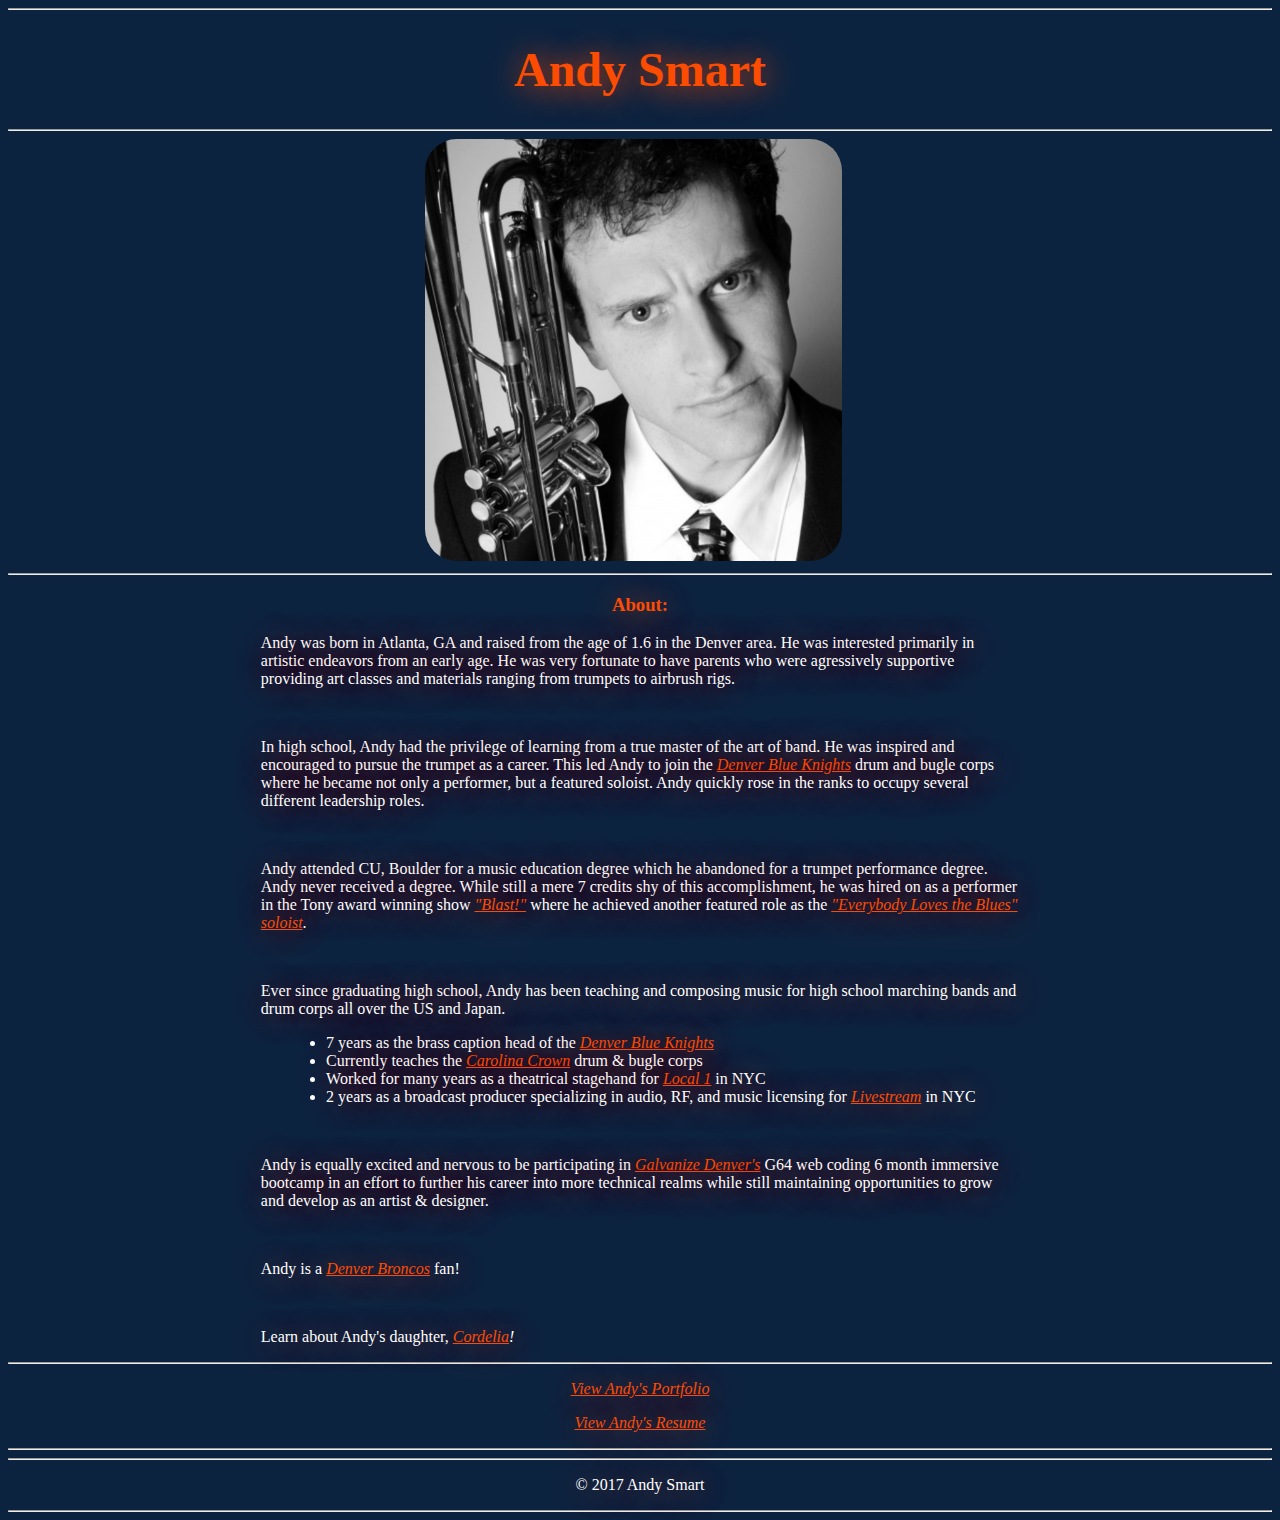
<file: index.html>
<!DOCTYPE html>
<html>
  <head>
    <link rel="stylesheet" type="text/css" href="style.css">
    <title>Andy Smart Precourse HTML</title>
  </head>
  <body>
    <header>
      <hr>
      <h1 id="andyH1">Andy Smart</h1>
    </header>
    <main>
      <hr>
      <img src="AndyAvatarTrumpet.png">
      <hr>
      <h3 id="andyH3">About:</h3>
      <p>Andy was born in Atlanta, GA and raised from the age of 1.6 in the Denver area. He was interested primarily in artistic endeavors from an early age. He was very fortunate to have parents who were agressively supportive providing art classes and materials ranging from trumpets to airbrush rigs.</p>
      <br>
      <p>In high school, Andy had the privilege of learning from a true master of the art of band. He was inspired and encouraged to pursue the trumpet as a career. This led Andy to join the <a href="http://ascendperformingarts.org/">Denver Blue Knights</a> drum and bugle corps where he became not only a performer, but a featured soloist. Andy quickly rose in the ranks to occupy several different leadership roles.</p>
      <br>
      <p>Andy attended CU, Boulder for a music education degree which he abandoned for a trumpet performance degree. Andy never received a degree. While still a mere 7 credits shy of this accomplishment, he was hired on as a performer in the Tony award winning show <a href="http://www.blasttheshow.com/">"Blast!"</a> where he achieved another featured role as the <a href="https://youtu.be/_oK9S2YL_kw">"Everybody Loves the Blues" soloist</a>.</p>
      <br>
      <p>Ever since graduating high school, Andy has been teaching and composing music for high school marching bands and drum corps all over the US and Japan.</p>
      <ul>
        <li>7 years as the brass caption head of the <a href="http://ascendperformingarts.org/">Denver Blue Knights</a></li>
        <li>Currently teaches the <a href="http://www.carolinacrown.org/">Carolina Crown</a> drum & bugle corps</li>
        <li>Worked for many years as a theatrical stagehand for <a href="http://iatselocalone.org/Public/Home.aspx">Local 1</a> in NYC</li>
        <li>2 years as a broadcast producer specializing in audio, RF, and music licensing for <a href="https://livestream.com/">Livestream</a> in NYC</li>
      </ul>
      <br>
      <p>Andy is equally excited and nervous to be participating in <a href="https://www.galvanize.com/denver-platte">Galvanize Denver's</a> G64 web coding 6 month immersive bootcamp in an effort to further his career into more technical realms while still maintaining opportunities to grow and develop as an artist & designer.</p>
      <br>
      <p>Andy is a <a href="http://www.denverbroncos.com/">Denver Broncos</a> fan!</p>
      <br>
      <p>Learn about Andy's daughter, <a href="cordelia.html">Cordelia</a><i>!</i></p>
      <hr>
      <p class="reference"><a href="">View Andy's Portfolio</a></p>
      <p class="reference"><a href="">View Andy's Resume</a></p>
      <hr>
    </main>
    <footer>
      <hr>
      <p style="text-align: center">&copy; 2017 Andy Smart<p>
      <hr>
    </footer>
  </body>
</html>
</file>
<file: style.css>
body {
  color: white;
  background-color: #0C2340;
  text-shadow: .1em .1em 2em #FC4C02;
}

#andyH1 {
  color: #FC4C02;
}

#andyH3 {
  color: #FC4C02;
}

img {
  width: 33%;
  margin-left: 33%;
  border-radius: 2em;
}

h1 {
  font-size: 3em;
  text-align: center;
}

h3 {
  text-align: center;
}

p {
  margin-left: 20%;
  margin-right: 20%;
}

ul {
  margin-left: 22%;
  margin-right: 22%;
}

a {
  color: #FC4C02;
  font-style: italic;
  text-shadow: .1em .1em 2em #FC4C02;
}

.reference {
  text-align: center;
}

.cordelia {
  color: #0C2340;
  background-color: #FC4C02;
  text-shadow: .1em .1em 2em white;
}

#homelink {
  color: blue;
}


#cordelia {
  text-align: center;
}
</file>
